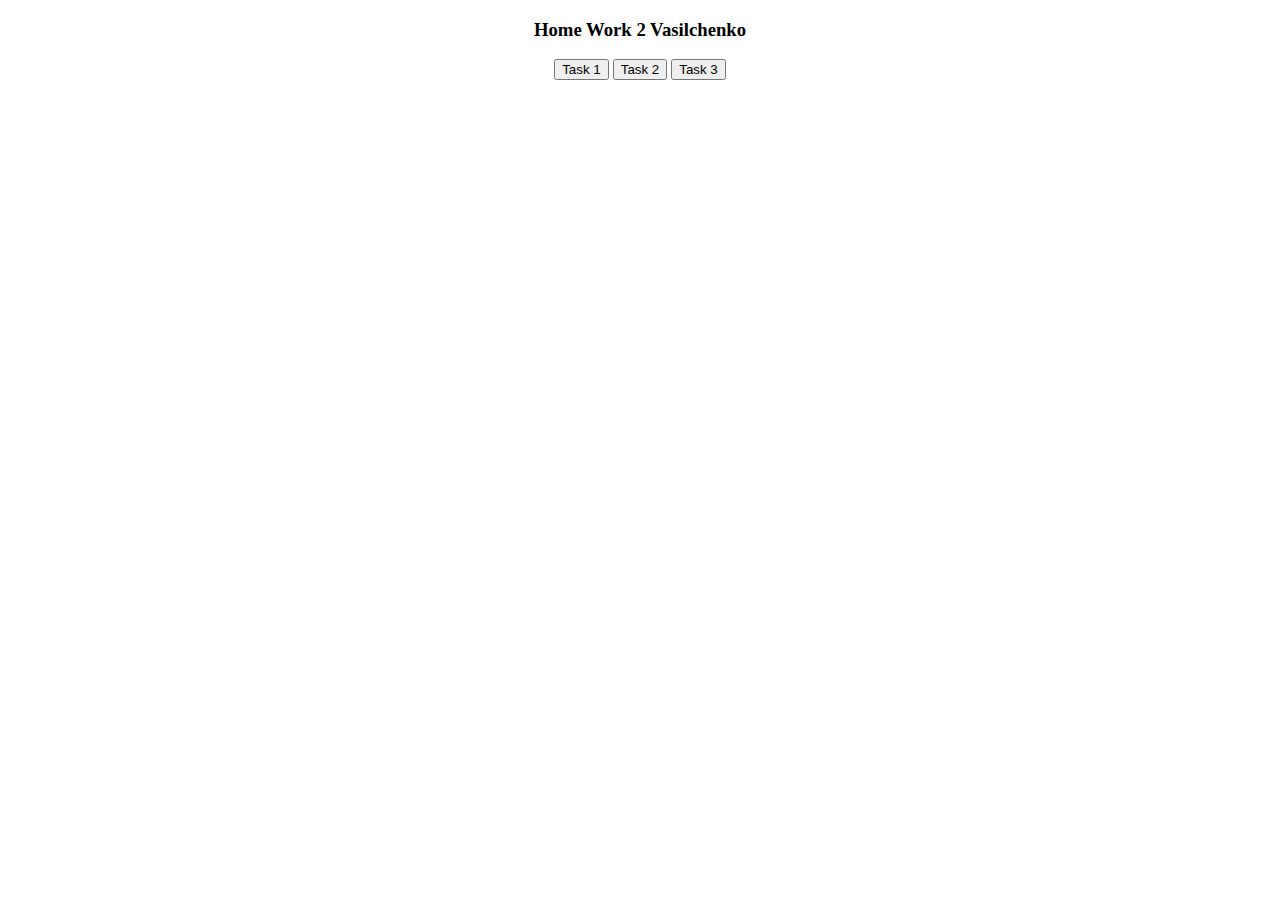
<file: index.html>
<!DOCTYPE html>
<html lang="en">
<head>
    <meta charset="UTF-8">   
    <title>HW2</title>
</head>
<body>
    <script src="script.js"></script>

    <h3 align="center">Home Work 2 Vasilchenko</h3>
    
    <div margin-top="20" align="center">
    <a href="figures.html"> <button>Task 1</button></a>
    <button onclick="task_2()">Task 2</button> 
    <button onclick="task_3()">Task 3</button>

    </div>



    
</body>
</html>
</file>
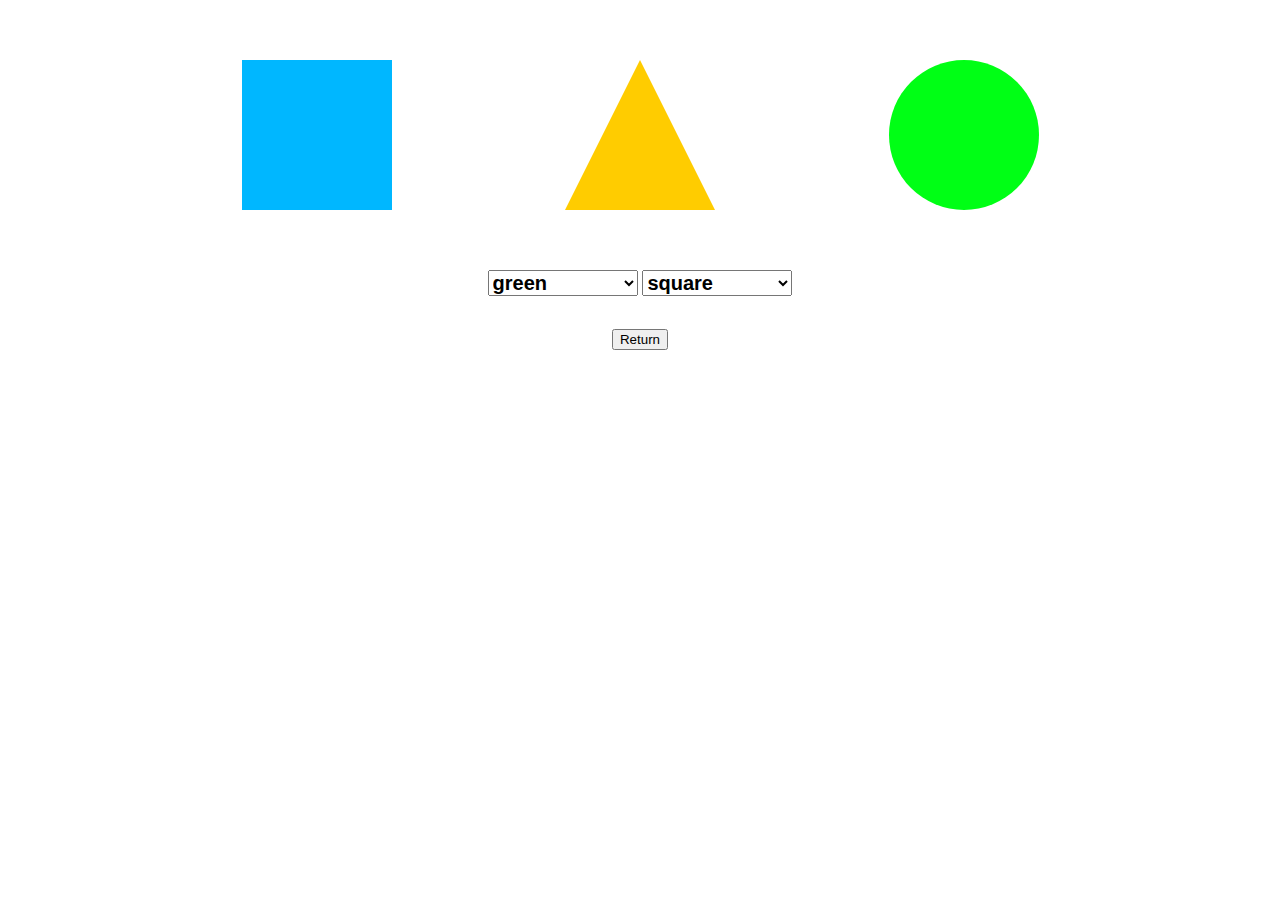
<file: figures.html>
<!DOCTYPE html>
<html lang="en">
<head>
    <meta charset="UTF-8">
    <title>Title</title>
    <link href="figures.css" rel="stylesheet">
</head>


<body>
<div class="container">
<div id="square"></div>
<div id="triangle"></div>
<div id="circle"></div>

</div>
<div id="sel_list" align="center">
    <select onchange="task_1(this.options[selectedIndex], fig.options[fig.selectedIndex])" name="color" id="color">
        <option value="green">green</option>
        <option value="red">red</option>
        <option value="blue">blue</option>
        <option value="yellow">yellow</option>        
        <option value="brown">brown</option>
        <option value="black">black</option>
    </select>

    <select name="fig" id="fig">
        <option value="square">square</option>
        <option value="circle">circle</option>
        <option value="triangle">triangle</option>
    </select>

</div>

<div id="button" align="center" margin-top="100px">
    <a href="index.html"><button>Return</button></a>
</div>

</body>
<script src="script.js"></script>
</html>
</file>
<file: figures.css>
#square
{
    height: 150px;
    width: 150px;
    background: rgb(0, 183, 255);
}

#triangle
{
    width: 0;
    height: 0;
    border-left: 75px solid transparent;
    border-right: 75px solid transparent;
    border-bottom: 150px solid rgb(255, 204, 0);
}

#circle
{
    height: 150px;
    width: 150px;
    background: rgb(0, 255, 21);
    -moz-border-radius: 75px;
    -webkit-border-radius: 75px;
    border-radius: 75px;
}

.container {
    display: flex;
    margin: 40px;
    padding: 20px;
    justify-content: space-evenly;
}

#color,#fig
{
    width: 150px;
    alignment: center;
}

#sel_list,#button{
    margin-top: 30px;
    font-size: larger;
}

#color,#fig,#button
{
    font-weight: bold;
    font-size: 20px;
}
</file>
